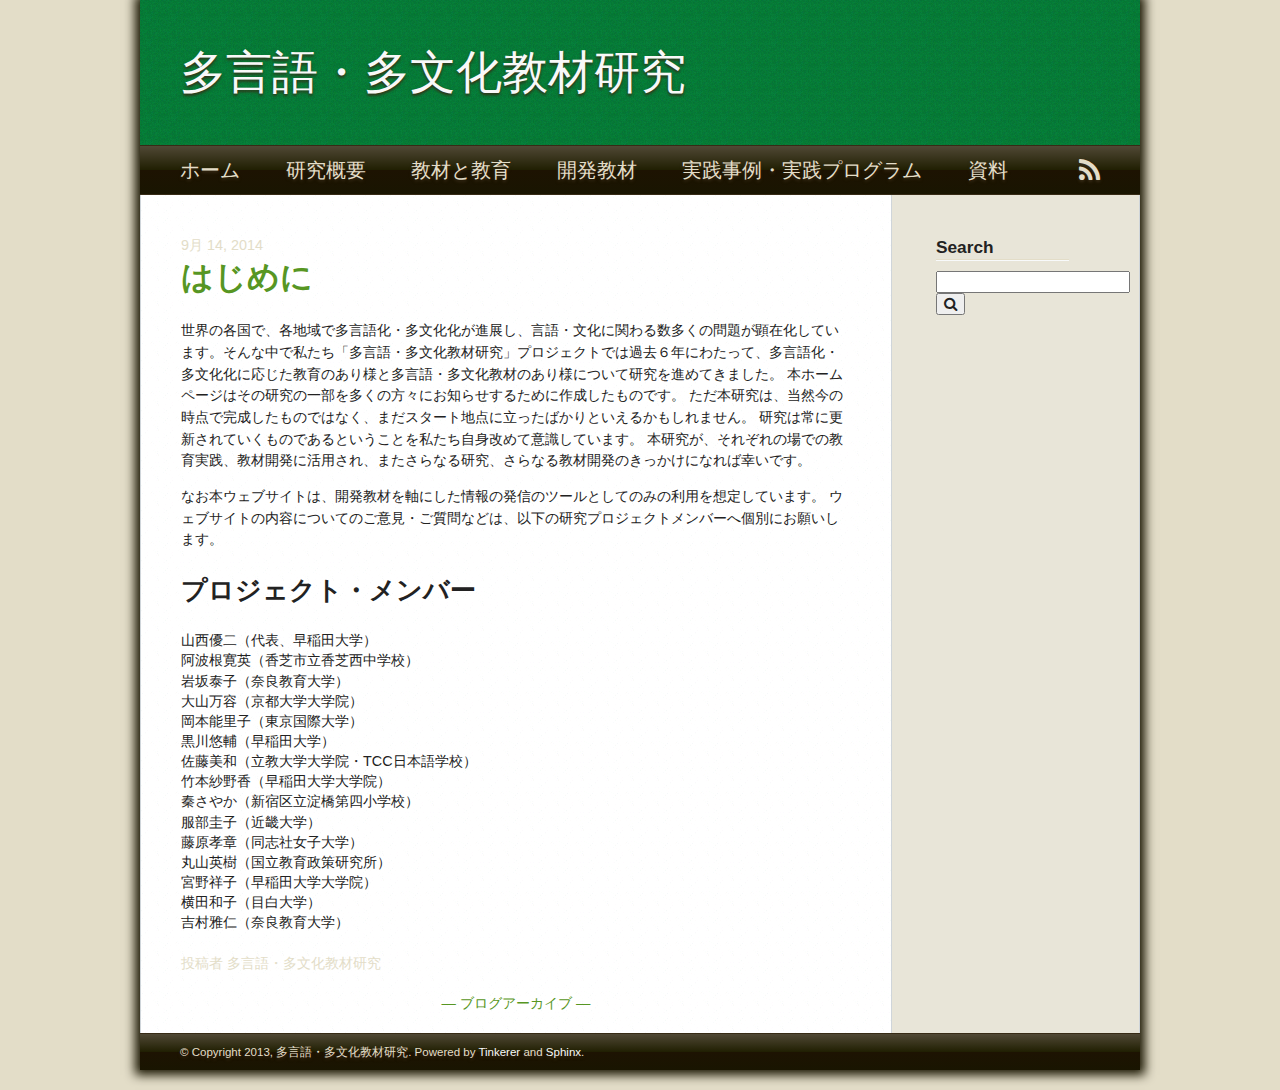
<file: blog/html/index.html>
<!DOCTYPE html><!--[if lt IE 7]>      <html xmlns="http://www.w3.org/1999/xhtml"
    xmlns:og="http://ogp.me/ns#"
    xmlns:fb="https://www.facebook.com/2008/fbml" class="no-js lt-ie9 lt-ie8 lt-ie7"> <![endif]-->
<!--[if IE 7]>         <html xmlns="http://www.w3.org/1999/xhtml"
    xmlns:og="http://ogp.me/ns#"
    xmlns:fb="https://www.facebook.com/2008/fbml" class="no-js lt-ie9 lt-ie8"> <![endif]-->
<!--[if IE 8]>         <html xmlns="http://www.w3.org/1999/xhtml"
    xmlns:og="http://ogp.me/ns#"
    xmlns:fb="https://www.facebook.com/2008/fbml" class="no-js lt-ie9"> <![endif]-->
<!--[if gt IE 8]><!--> <html xmlns="http://www.w3.org/1999/xhtml"
    xmlns:og="http://ogp.me/ns#"
    xmlns:fb="https://www.facebook.com/2008/fbml" class="no-js"> <!--<![endif]-->
    <head>
        <meta charset="utf-8">
        <meta http-equiv="X-UA-Compatible" content="IE=edge,chrome=1">
        <meta name="description" content="Home Page">
        <meta name="viewport" content="width=device-width">
        <title>ホーム &mdash; 多言語・多文化教材研究</title>
            <link rel="stylesheet" href="_static/normalize.css" type="text/css">
            <link rel="stylesheet" href="_static/sphinx.css" type="text/css">
            <link rel="stylesheet" href="_static/main.css" type="text/css">
            <link rel="stylesheet" href="_static/mytheme.css" type="text/css">
            <link rel="stylesheet" href="_static/pygments.css" type="text/css" />
            <link rel="stylesheet" href="_static/font-awesome.min.css" type="text/css">
        <link rel="shortcut icon" href="_static/tinkerer.ico" /><!-- Load modernizr and JQuery -->
        <script src="_static/vendor/modernizr-2.6.2.min.js"></script>
        <script src="//ajax.googleapis.com/ajax/libs/jquery/1.8.2/jquery.min.js"></script>
        <script>window.jQuery || document.write('<script src="_static/vendor/jquery-1.8.2.min.js"><\/script>')</script>
        <script src="_static/plugins.js"></script>
        <script src="_static/main.js"></script>
        <link rel="alternate" type="application/rss+xml" title="RSS" href="rss.html" /><script type="text/javascript">
      var DOCUMENTATION_OPTIONS = {
        URL_ROOT:    './',
        VERSION:     '1.4.2',
        COLLAPSE_INDEX: false,
        FILE_SUFFIX: '.html',
        HAS_SOURCE:  true
      };
    </script><script type="text/javascript" src="_static/underscore.js"></script><script type="text/javascript" src="_static/doctools.js"></script><script type="text/javascript" src="_static/translations.js"></script>

    <script type="text/javascript">
        $(document).ready(function () {
            // Adjusts document height if sidebar is taller
            var documentwrapper = document.getElementsByTagName("article")[0];
            var sidebar = document.getElementsByClassName("sidebar")[0];

            if (sidebar.offsetHeight > documentwrapper.offsetHeight)
            {
                var mainwrapper = document.getElementsByClassName("main")[0];
                documentwrapper.style.minHeight = mainwrapper.offsetHeight + "px";
            }

            // Scroll to content if on small screen
            if (screen.width < 480)
            {
                $(document).scrollTop(document.getElementsByTagName("article")[0].offsetTop - 44);
            }
        });
    </script></head>
    <body role="document">
        <!--[if lt IE 7]>
            <p class="chromeframe">You are using an <strong>outdated</strong> browser. Please <a href="http://browsehappy.com/">upgrade your browser</a> or <a href="http://www.google.com/chromeframe/?redirect=true">activate Google Chrome Frame</a> to improve your experience.</p>
        <![endif]-->

      <div id="container"><header role="banner">
            <hgroup>
              <h1><a href="#">多言語・多文化教材研究</a></h1></hgroup>
          </header>
      <nav role="navigation">
            <ul><li class="quicklink"><div class="rss">
        <a href="rss.html" title="Subscribe via RSS"><span class="fa fa-lg fa-rss"></span></a>
    </div></li><li class="main-nav">
                  <a href="#">ホーム</a>
                </li>
              <li class="main-nav">
                  <a href="pages/gaiyou.html">研究概要</a>
                </li>
              <li class="main-nav">
                  <a href="pages/kyozaitokyoiku.html">教材と教育</a>
                </li>
              <li class="main-nav">
                  <a href="pages/kaihatsukyouzai.html">開発教材</a>
                </li>
              <li class="main-nav">
                  <a href="pages/jissen.html">実践事例・実践プログラム</a>
                </li>
              <li class="main-nav">
                  <a href="pages/reference.html">資料</a>
                </li>
              </ul>
          </nav><div class="main-container" role="main"><div class="main wrapper clearfix"><article role="article"><div class="timestamp postmeta">
            <span>9月 14, 2014</span>
        </div>
        <h1><a href="2014/09/14/update.html">はじめに</a></h1>
<p>世界の各国で、各地域で多言語化・多文化化が進展し、言語・文化に関わる数多くの問題が顕在化しています。そんな中で私たち「多言語・多文化教材研究」プロジェクトでは過去６年にわたって、多言語化・多文化化に応じた教育のあり様と多言語・多文化教材のあり様について研究を進めてきました。
本ホームページはその研究の一部を多くの方々にお知らせするために作成したものです。 ただ本研究は、当然今の時点で完成したものではなく、まだスタート地点に立ったばかりといえるかもしれません。 研究は常に更新されていくものであるということを私たち自身改めて意識しています。
本研究が、それぞれの場での教育実践、教材開発に活用され、またさらなる研究、さらなる教材開発のきっかけになれば幸いです。</p>
<p>なお本ウェブサイトは、開発教材を軸にした情報の発信のツールとしてのみの利用を想定しています。 ウェブサイトの内容についてのご意見・ご質問などは、以下の研究プロジェクトメンバーへ個別にお願いします。</p>
<div class="section" id="id2">
<h2>プロジェクト・メンバー</h2>
<div class="line-block">
<div class="line">山西優二（代表、早稲田大学）</div>
<div class="line">阿波根寛英（香芝市立香芝西中学校）</div>
<div class="line">岩坂泰子（奈良教育大学）</div>
<div class="line">大山万容（京都大学大学院）</div>
<div class="line">岡本能里子（東京国際大学）</div>
<div class="line">黒川悠輔（早稲田大学）</div>
<div class="line">佐藤美和（立教大学大学院・TCC日本語学校）</div>
<div class="line">竹本紗野香（早稲田大学大学院）</div>
<div class="line">秦さやか（新宿区立淀橋第四小学校）</div>
<div class="line">服部圭子（近畿大学）</div>
<div class="line">藤原孝章（同志社女子大学）</div>
<div class="line">丸山英樹（国立教育政策研究所）</div>
<div class="line">宮野祥子（早稲田大学大学院）</div>
<div class="line">横田和子（目白大学）</div>
<div class="line">吉村雅仁（奈良教育大学）</div>
</div>
</div>

        <div class="postmeta">
        <div class="author">
            <span>投稿者 多言語・多文化教材研究</span>
        </div>
        
        
        </div><div class="archive_link">
        <a href="archive.html"> &mdash; ブログアーカイブ &mdash; </a>
    </div></article><aside class="sidebar"><section><div class="widget" id="searchbox" role="search">
    <h1>Search</h1>
    <form action="search.html" method="get">
        <input type="text" name="q" />
        <button type="submit"><span class="fa fa-search"></span></button>
    </form>
</div></section></aside></div> <!-- #main --></div> <!-- #main-container -->

        <div class="footer-container" role="contentinfo"><footer class="wrapper">&copy; Copyright 2013, 多言語・多文化教材研究. Powered by <a href="http://www.tinkerer.me/">Tinkerer</a> and <a href="http://sphinx.pocoo.org/">Sphinx</a>.</footer></div> <!-- footer-container -->

      </div> <!--! end of #container --><!--[if lt IE 7 ]>
          <script src="//ajax.googleapis.com/ajax/libs/chrome-frame/1.0.3/CFInstall.min.js"></script>
          <script>window.attachEvent('onload',function(){CFInstall.check({mode:'overlay'})})</script>
        <![endif]-->
    </body>
</html>
</file>
<file: blog/html/_static/sphinx.css>
div.admonition {
    margin-top: 10px;
    margin-bottom: 10px;
    padding: 7px;
}

div.admonition dt {
    font-weight: bold;
}

div.admonition dl {
    margin-bottom: 0;
}

p.admonition-title {
    margin: 0px 10px 5px 0px;
    font-weight: bold;
}

div.body p.centered {
    text-align: center;
    margin-top: 25px;
}

div.figure img {
    border: 0;
    vertical-align: middle;
    max-width: 90%;
}

img.align-left, .figure.align-left, object.align-left {
    clear: left;
    float: left;
    margin-right: 1em;
    max-width: 90%;
}

img.align-right, .figure.align-right, object.align-right {
    clear: right;
    float: right;
    margin-left: 1em;
    max-width: 90%;
}

img.align-center, .figure.align-center, object.align-center {
    display: block;
    margin-left: auto;
    margin-right: auto;
    max-width: 90%;
}

.align-left {
    text-align: left;
}

.align-center {
    text-align: center;
}

.align-right {
    text-align: right;
}
</file>
<file: blog/html/_static/main.css>
/*
 * HTML5 Boilerplate
 *
 * What follows is the result of much research on cross-browser styling.
 * Credit left inline and big thanks to Nicolas Gallagher, Jonathan Neal,
 * Kroc Camen, and the H5BP dev community and team.
 */

/* ==========================================================================
   Base styles: opinionated defaults
   ========================================================================== */

html,
button,
input,
select,
textarea {
    color: #222;
}

body {
    font-size: 1em;
    line-height: 1.4;
}

/*
 * Remove text-shadow in selection highlight: h5bp.com/i
 * These selection declarations have to be separate.
 * Customize the background color to match your design.
 */

::-moz-selection {
    background: #b3d4fc;
    text-shadow: none;
}

::selection {
    background: #b3d4fc;
    text-shadow: none;
}

/*
 * A better looking default horizontal rule
 */

hr {
    display: block;
    height: 1px;
    border: 0;
    border-top: 1px solid #ccc;
    margin: 1em 0;
    padding: 0;
}

/*
 * Remove the gap between images and the bottom of their containers: h5bp.com/i/440
 */

img {
    vertical-align: middle;
}

/*
 * Remove default fieldset styles.
 */

fieldset {
    border: 0;
    margin: 0;
    padding: 0;
}

/*
 * Allow only vertical resizing of textareas.
 */

textarea {
    resize: vertical;
}

/* ==========================================================================
   Chrome Frame prompt
   ========================================================================== */

.chromeframe {
    margin: 0.2em 0;
    background: #ccc;
    color: #000;
    padding: 0.2em 0;
}

/* ==========================================================================
   Helper classes
   ========================================================================== */

/*
 * Image replacement
 */

.ir {
    background-color: transparent;
    border: 0;
    overflow: hidden;
    /* IE 6/7 fallback */
    *text-indent: -9999px;
}

.ir:before {
    content: "";
    display: block;
    width: 0;
    height: 100%;
}

/*
 * Hide from both screenreaders and browsers: h5bp.com/u
 */

.hidden {
    display: none !important;
    visibility: hidden;
}

/*
 * Hide only visually, but have it available for screenreaders: h5bp.com/v
 */

.visuallyhidden {
    border: 0;
    clip: rect(0 0 0 0);
    height: 1px;
    margin: -1px;
    overflow: hidden;
    padding: 0;
    position: absolute;
    width: 1px;
}

/*
 * Extends the .visuallyhidden class to allow the element to be focusable
 * when navigated to via the keyboard: h5bp.com/p
 */

.visuallyhidden.focusable:active,
.visuallyhidden.focusable:focus {
    clip: auto;
    height: auto;
    margin: 0;
    overflow: visible;
    position: static;
    width: auto;
}

/*
 * Hide visually and from screenreaders, but maintain layout
 */

.invisible {
    visibility: hidden;
}

/*
 * Clearfix: contain floats
 *
 * For modern browsers
 * 1. The space content is one way to avoid an Opera bug when the
 *    `contenteditable` attribute is included anywhere else in the document.
 *    Otherwise it causes space to appear at the top and bottom of elements
 *    that receive the `clearfix` class.
 * 2. The use of `table` rather than `block` is only necessary if using
 *    `:before` to contain the top-margins of child elements.
 */

.clearfix:before,
.clearfix:after {
    content: " "; /* 1 */
    display: table; /* 2 */
}

.clearfix:after {
    clear: both;
}

/*
 * For IE 6/7 only
 * Include this rule to trigger hasLayout and contain floats.
 */

.clearfix {
    *zoom: 1;
}

/* ==========================================================================
   Print styles.
   Inlined to avoid required HTTP connection: h5bp.com/r
   ========================================================================== */

@media print {
    * {
        background: transparent !important;
        color: #000 !important; /* Black prints faster: h5bp.com/s */
        box-shadow: none !important;
        text-shadow: none !important;
    }

    a,
    a:visited {
        text-decoration: underline;
    }

    a[href]:after {
        content: " (" attr(href) ")";
    }

    abbr[title]:after {
        content: " (" attr(title) ")";
    }

    /*
     * Don't show links for images, or javascript/internal links
     */

    .ir a:after,
    a[href^="javascript:"]:after,
    a[href^="#"]:after {
        content: "";
    }

    pre,
    blockquote {
        border: 1px solid #999;
        page-break-inside: avoid;
    }

    thead {
        display: table-header-group; /* h5bp.com/t */
    }

    tr,
    img {
        page-break-inside: avoid;
    }

    img {
        max-width: 100% !important;
    }

    @page {
        margin: 0.5cm;
    }

    p,
    h2,
    h3 {
        orphans: 3;
        widows: 3;
    }

    h2,
    h3 {
        page-break-after: avoid;
    }
}
</file>
<file: blog/html/_static/mytheme.css>
/* Typography */body { font-family: Meiryo,'Helvetica Neue', Helvetica, Arial, sans-serif; font-size: .9em; }

header h1 * { font-size: 1.6em; font-weight: normal; }
header h2 { font-size: 1.4em; font-weight: normal; margin: 0; padding: 0; }

nav { font-size: 1.4em; }

article h1 { font-size: 2.2em; }
article h2 { font-size: 1.8em; }
article h3 { font-size: 1.2em; }
article p { line-height: 1.5; }

.highlight { font-size: .8em; }

aside.sidebar h1 { font-size: 1.2em; }
aside.sidebar { font-size: 1em; }
aside.sidebar.highlight { font-size: .8em; }

footer { font-size: 0.8em; }




/* Layout */
body { margin: auto; max-width: 1000px; }

ul { padding: 0 0 0 20px; list-style: square; }

header { padding: 20px 0; }
header h1, span { margin: 0; }
header h1 { padding: 0 20px; }
header h2 { padding: 0 20px; display: block; }

nav { padding: 5px 0; }
nav ul, nav ol { list-style: none; list-style-image: none; margin: 0; padding: 0; }
nav li { text-align: center; width: 100%; }
nav li.main-nav { padding: 10px 0; }
li.quicklink { display: none; }

ul.related { padding: 20px 0 20px 0; list-style: none; }
ul.related li { line-height: 2em; list-style-type: none; text-align: center; }
article { padding: 20px 20px 10px 20px; }
article li { line-height: 1.5em; }
article h1 { margin-top: 0; }
ul.related:first-child { padding: 0 0 20px 0; }

div.highlight { padding: 5px 10px; }

div.section + div.postmeta { padding-top: 10px; }
div.post_separator { margin: 10px 0; }

aside.sidebar h1 { margin-top: 0; }
aside.sidebar div.widget { margin: 20px 0; padding: 0 20px; }

div.archive_link { padding-top: 10px; text-align: center; }

footer { padding: 5px 20px; }


@media only screen and (min-width: 480px) {
    header { padding: 40px 0; }
    header h1 { padding: 0 40px; }
    header h2 { padding: 0 40px; }

    nav { padding: 10px 0; }
    nav ul { margin: 0 40px 0 20px; padding: 0; }
    nav li { display: inline; list-style-type: none; text-align: left; width: auto; }
    nav li.main-nav { margin: 0; padding: 0; }
    nav li.main-nav a { padding: 0 20px; }
    nav li.quicklink { padding: 0 0 0 10px; }
    nav li.quicklink a { padding: 0; }

    article { padding: 40px 40px 20px 40px; }
    ul.related { margin: 0 0 8px 0; padding: 20px 0 20px 0; }
    ul.related li { display: inline; line-height: 1em; }
    ul.related li.right { display: inline; float: right; }
    ul.related:first-child { padding-bottom: 20px; }

    div.highlight { padding: 10px 20px; }

    div.section + div.postmeta { padding-top: 20px; }
    div.post_separator { margin: 20px 0; }

    aside.sidebar div.widget { margin: 40px 0; padding: 0 40px; }

    div.archive_link { padding-top: 20px; text-align: center; }

    footer { padding: 10px 40px; }
}

@media only screen and (min-width: 768px) {
    footer { margin-bottom: 20px; }
    li.quicklink { display: inline; float: right; }
}

@media only screen and (min-width: 999px) {
    article { float: left; width: 670px; } /*583*/

    aside { display: block; margin-left: 756px; width: 213px; } /*669 330*/
}



/* Palette *//*#5c4b1f*//*d8edca*/body { background-color: #e3ddc8; }

header { background-color: #519400; }
header a, header a:visited, header a:hover, headera:active { color: #f8f8f8; text-decoration: none; }
header h2 { color: #e3ddc8; }

nav li a, nav li a:visited, footer { color: #e3ddc8; text-decoration: none; }
nav li a:hover { color: #f8f8f8; text-decoration: none; }
footer a, footer a:visited, footer a:hover { color: #f8f8f8; }

a, a:visited { color: #579623; text-decoration: none; }
a:hover { color: #579623; text-decoration: underline; }
a.footnote-reference { vertical-align: super; }
div.section h1 a { color: #0c0501; text-decoration: none; }
.docutils.literal { background-color: #e8e5d8; }

div.main { background-color: #e8e5d8; }
article { background: #f8fafb url('paper.png') repeat; }

div.postmeta { color: #e3ddc8; }
div.post_separator { border-bottom: 1px dotted #e3ddc8; }



/* Effects */
header h1 * { text-shadow: 0 2px 3px #372b16; }

header, nav { border-bottom: 1px solid #372b16; }
footer { border-top: 1px solid #372b16; }

nav, footer { background: #354550; } /* 4d4734*/

aside.sidebar { border-top: 1px solid #cfd5da; } /*#d1ffad*/


@media only screen and (min-width: 480px) {
    header { background-image: url('header.png'); background-repeat: repeat; }

    nav, footer {
        background: -moz-linear-gradient(top, #504835 0%, #201f02 50%, #1d1302 51%, #191501 100%); /*354550 021520 02121d 011019*/
        background: -webkit-gradient(linear, left top, left bottom, color-stop(0%,#504835), color-stop(50%,#201f02), color-stop(51%,#1d1302), color-stop(100%,#191501));
        background: -webkit-linear-gradient(top, #504835 0%,#201f02 50%,#1d1302 51%,#191501 100%);
        background: -o-linear-gradient(top, #504835 0%,#201f02 50%,#1d1302 51%,#191501 100%);
        background: -ms-linear-gradient(top, #504835 0%,#201f02 50%,#1d1302 51%,#191501 100%);
        background: linear-gradient(top, #504835 0%,#201f02 50%,#1d1302 51%,#191501 100%);
        filter: progid:DXImageTransform.Microsoft.gradient( startColorstr='#504835', endColorstr='#191501',GradientType=0 );
    }

    footer, nav li { text-shadow: 0 2px 3px #372b16; }
}

@media only screen and (min-width: 768px) {
    div#container {
        -moz-box-shadow:    0 0 10px 5px #191501;
        -webkit-box-shadow: 0 0 10px 5px #191501;
        box-shadow:         0 0 10px 5px #191501;
    }

    article { border-left: 1px solid #cfd5da; border-right: 1px solid #cfd5da; }
}

@media only screen and (min-width: 999px) {
    div.main { border-right: 1px solid #cfd5da; }
    aside.sidebar { border-top: none; }
}




/* Archive page */
div.archive h1 { border-bottom: 1px dotted #e3ddc8; margin-bottom: 20px; }

span.title_tag, span.title_category { font-style: italic; }

div.year h1 { border: none; font-size: 1.6em; margin-bottom: 0; margin-top: 20px; }

div.year ul { display: inline; list-style-type: none; margin: 0; }

div.year div.postmeta { margin: 10px 0 10px 0; }

div.year div.timestamp { color: #0c0501; font-size: 1.4em; font-style: normal; font-weight: none; line-height: 1.5; margin-top: 0; }

div.year h2 { margin-bottom: 0; margin-top: 0; }

div.year_separator { width: 100%; border-top: 1px dotted #e3ddc8; }

@media only screen and (min-width: 480px) {
    div.year h1 { float: left; margin-right: -100%; }

    div.year div.postmeta { margin: 0 0 40px 40%; }
    div.year div.timestamp { float: left; margin-left: 20%; }
    div.year h2 { margin-left: 40%; }
}



/* Sidebar */
aside.sidebar h1 { border-bottom: 1px solid #e3ddc8; box-shadow: #f8fafb 0 1px 0 0; }
</file>
<file: blog/html/_static/pygments.css>
.highlight .hll { background-color: #404040 }
.highlight  { background: #202020; color: #d0d0d0 }
.highlight .c { color: #999999; font-style: italic } /* Comment */
.highlight .err { color: #a61717; background-color: #e3d2d2 } /* Error */
.highlight .g { color: #d0d0d0 } /* Generic */
.highlight .k { color: #6ab825; font-weight: bold } /* Keyword */
.highlight .l { color: #d0d0d0 } /* Literal */
.highlight .n { color: #d0d0d0 } /* Name */
.highlight .o { color: #d0d0d0 } /* Operator */
.highlight .x { color: #d0d0d0 } /* Other */
.highlight .p { color: #d0d0d0 } /* Punctuation */
.highlight .cm { color: #999999; font-style: italic } /* Comment.Multiline */
.highlight .cp { color: #cd2828; font-weight: bold } /* Comment.Preproc */
.highlight .c1 { color: #999999; font-style: italic } /* Comment.Single */
.highlight .cs { color: #e50808; font-weight: bold; background-color: #520000 } /* Comment.Special */
.highlight .gd { color: #d22323 } /* Generic.Deleted */
.highlight .ge { color: #d0d0d0; font-style: italic } /* Generic.Emph */
.highlight .gr { color: #d22323 } /* Generic.Error */
.highlight .gh { color: #ffffff; font-weight: bold } /* Generic.Heading */
.highlight .gi { color: #589819 } /* Generic.Inserted */
.highlight .go { color: #cccccc } /* Generic.Output */
.highlight .gp { color: #aaaaaa } /* Generic.Prompt */
.highlight .gs { color: #d0d0d0; font-weight: bold } /* Generic.Strong */
.highlight .gu { color: #ffffff; text-decoration: underline } /* Generic.Subheading */
.highlight .gt { color: #d22323 } /* Generic.Traceback */
.highlight .kc { color: #6ab825; font-weight: bold } /* Keyword.Constant */
.highlight .kd { color: #6ab825; font-weight: bold } /* Keyword.Declaration */
.highlight .kn { color: #6ab825; font-weight: bold } /* Keyword.Namespace */
.highlight .kp { color: #6ab825 } /* Keyword.Pseudo */
.highlight .kr { color: #6ab825; font-weight: bold } /* Keyword.Reserved */
.highlight .kt { color: #6ab825; font-weight: bold } /* Keyword.Type */
.highlight .ld { color: #d0d0d0 } /* Literal.Date */
.highlight .m { color: #3677a9 } /* Literal.Number */
.highlight .s { color: #ed9d13 } /* Literal.String */
.highlight .na { color: #bbbbbb } /* Name.Attribute */
.highlight .nb { color: #24909d } /* Name.Builtin */
.highlight .nc { color: #447fcf; text-decoration: underline } /* Name.Class */
.highlight .no { color: #40ffff } /* Name.Constant */
.highlight .nd { color: #ffa500 } /* Name.Decorator */
.highlight .ni { color: #d0d0d0 } /* Name.Entity */
.highlight .ne { color: #bbbbbb } /* Name.Exception */
.highlight .nf { color: #447fcf } /* Name.Function */
.highlight .nl { color: #d0d0d0 } /* Name.Label */
.highlight .nn { color: #447fcf; text-decoration: underline } /* Name.Namespace */
.highlight .nx { color: #d0d0d0 } /* Name.Other */
.highlight .py { color: #d0d0d0 } /* Name.Property */
.highlight .nt { color: #6ab825; font-weight: bold } /* Name.Tag */
.highlight .nv { color: #40ffff } /* Name.Variable */
.highlight .ow { color: #6ab825; font-weight: bold } /* Operator.Word */
.highlight .w { color: #666666 } /* Text.Whitespace */
.highlight .mf { color: #3677a9 } /* Literal.Number.Float */
.highlight .mh { color: #3677a9 } /* Literal.Number.Hex */
.highlight .mi { color: #3677a9 } /* Literal.Number.Integer */
.highlight .mo { color: #3677a9 } /* Literal.Number.Oct */
.highlight .sb { color: #ed9d13 } /* Literal.String.Backtick */
.highlight .sc { color: #ed9d13 } /* Literal.String.Char */
.highlight .sd { color: #ed9d13 } /* Literal.String.Doc */
.highlight .s2 { color: #ed9d13 } /* Literal.String.Double */
.highlight .se { color: #ed9d13 } /* Literal.String.Escape */
.highlight .sh { color: #ed9d13 } /* Literal.String.Heredoc */
.highlight .si { color: #ed9d13 } /* Literal.String.Interpol */
.highlight .sx { color: #ffa500 } /* Literal.String.Other */
.highlight .sr { color: #ed9d13 } /* Literal.String.Regex */
.highlight .s1 { color: #ed9d13 } /* Literal.String.Single */
.highlight .ss { color: #ed9d13 } /* Literal.String.Symbol */
.highlight .bp { color: #24909d } /* Name.Builtin.Pseudo */
.highlight .vc { color: #40ffff } /* Name.Variable.Class */
.highlight .vg { color: #40ffff } /* Name.Variable.Global */
.highlight .vi { color: #40ffff } /* Name.Variable.Instance */
.highlight .il { color: #3677a9 } /* Literal.Number.Integer.Long */
</file>
